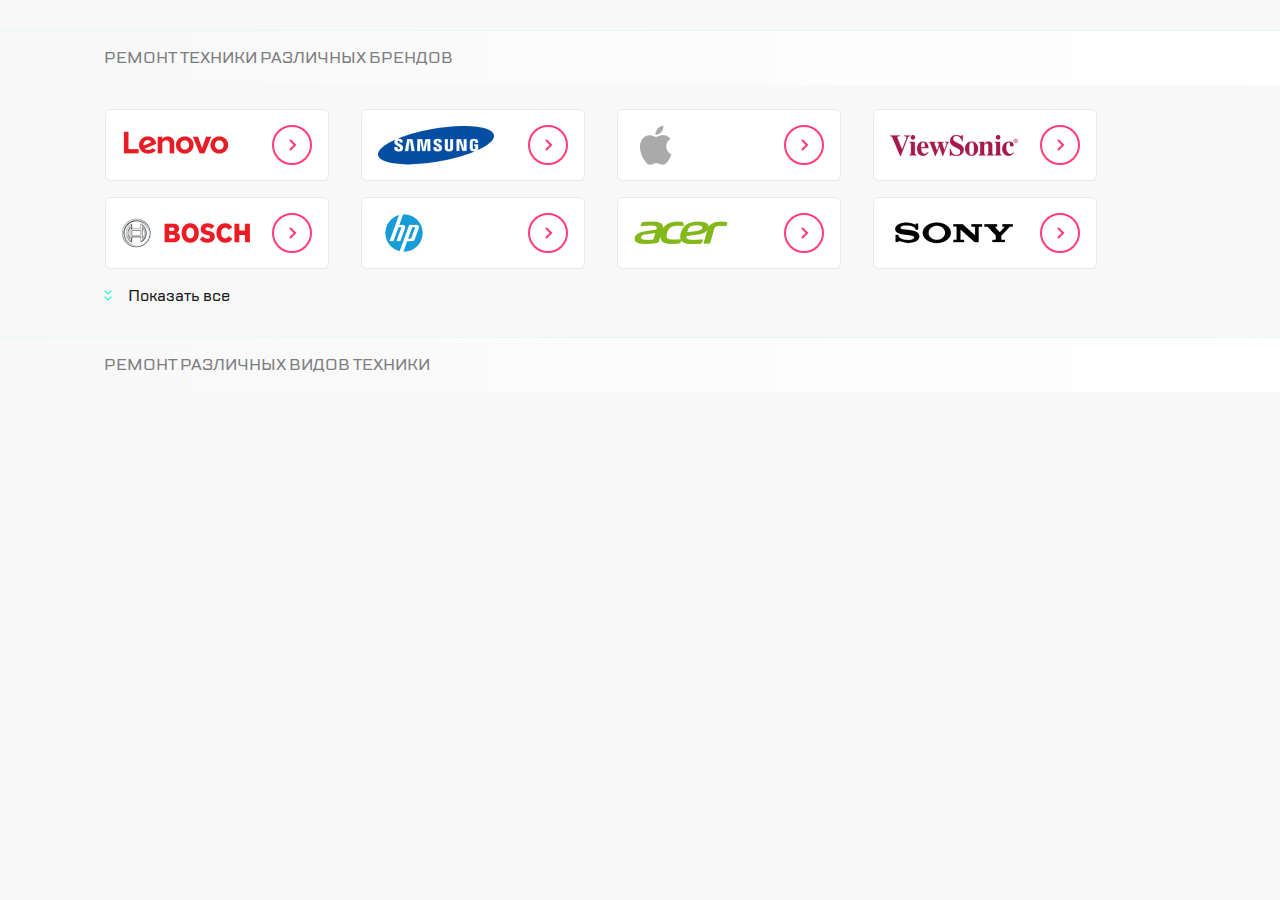
<file: index.html>
<!DOCTYPE html>
<html lang="ru">
<head>
    <meta charset="UTF-8">
    <meta content="IE=edge" http-equiv="X-UA-Compatible">
    <meta content="width=device-width, initial-scale=1.0" name="viewport">
    <title>CPS</title>
    <link href="./css/style.css" rel="stylesheet">
    <link href="./css/media.css" rel="stylesheet">
    <link href="./css/fonts.css" rel="stylesheet">
    <link rel="stylesheet" href="https://cdn.jsdelivr.net/npm/swiper@9/swiper-bundle.min.css" />
</head>
<body>
<!--2 раздел-->
<div class="section_title"><div class="section_title_text">РЕМОНТ ТЕХНИКИ РАЗЛИЧНЫХ БРЕНДОВ</div></div>

<!--слайдер для мобилки-->
<div class="wrapper">
    <div class="card-slider swiper-container">
        <div class="card-slider_wrapper swiper-wrapper">
            <div class="card-slider_slide swiper-slide">
                <div class="card-slider_content">
                    <img src="./assets/brand_logos/lenovo.png" alt="lenovo" width="108" height="32">
                    <button class="go"></button>
                </div>
            </div>
            <div class="swiper-slide">
                <div class="card-slider_content">
                    <img src="./assets/brand_logos/samsung.png" alt="samsung" width="116" height="39">
                    <button class="go"></button>
                </div>
            </div>
            <div class="swiper-slide">
                <div class="card-slider_content">
                    <img src="./assets/brand_logos/apple.png" alt="apple" width="44" height="44">
                    <button class="go"></button>
                </div>
            </div>
            <div class="swiper-slide">
                <div class="card-slider_content">
                    <img src="./assets/brand_logos/view_sonic.png" alt="view sonic" width="128" height="21">
                    <button class="go"></button>
                </div>
            </div>
            <div class="swiper-slide">
                <div class="card-slider_content">
                    <img src="./assets/brand_logos/bosch.png" alt="bosch">
                    <button class="go"></button>
                </div>
            </div>
            <div class="swiper-slide">
                <div class="card-slider_content">
                    <img src="./assets/brand_logos/hp.png" alt="hp">
                    <button class="go"></button>
                </div>
            </div>
            <div class="swiper-slide">
                <div class="card-slider_content">
                    <img src="./assets/brand_logos/acer.png" alt="acer">
                    <button class="go"></button>
                </div>
            </div>
            <div class="swiper-slide">
                <div class="card-slider_content">
                    <img src="./assets/brand_logos/sony.png" alt="sony">
                    <button class="go"></button>
                </div>
            </div>
    </div>

        <div class="swiper-pagination"></div>
   </div>
</div>

<!--эта же секция для планшета и декстопа-->
    <div class="card_section show_all_container">
        <div class="card_section_item">
            <img src="./assets/brand_logos/lenovo.png" alt="lenovo" width="108" height="32">
            <button class="go"></button>
        </div>
        <div class="card_section_item">
            <img src="./assets/brand_logos/samsung.png" alt="samsung" width="116" height="39">
            <button class="go"></button>
        </div>
        <div class="card_section_item">
            <img src="./assets/brand_logos/apple.png" alt="apple" width="44" height="44">
            <button class="go"></button>
        </div>
        <div class="card_section_item">
            <img src="./assets/brand_logos/view_sonic.png" alt="view sonic" width="128" height="21">
            <button class="go"></button>
        </div>
        <div class="card_section_item">
            <img src="./assets/brand_logos/bosch.png" alt="bosch">
            <button class="go"></button>
        </div>
        <div class="card_section_item">
            <img src="./assets/brand_logos/hp.png" alt="hp">
            <button class="go"></button>
        </div>
        <div class="card_section_item">
            <img src="./assets/brand_logos/acer.png" alt="acer">
            <button class="go"></button>
        </div>
        <div class="card_section_item">
            <img src="./assets/brand_logos/sony.png" alt="sony">
            <button class="go"></button>
        </div>
        <div class="card_section_item">
            <img src="./assets/brand_logos/apple.png" alt="apple">
            <button class="go"></button>
        </div>
        <div class="card_section_item">
            <img src="./assets/brand_logos/view_sonic.png" alt="view sonic">
            <button class="go"></button>
        </div>
        <div class="card_section_item">
            <img src="./assets/brand_logos/bosch.png" alt="bosch">
            <button class="go"></button>
        </div>
        <div class="card_section_item">
            <img src="./assets/brand_logos/samsung.png" alt="samsung">
            <button class="go"></button>
        </div>
        <div class="card_section_item">
            <img src="./assets/brand_logos/acer.png" alt="acer">
            <button class="go"></button>
        </div>
        <div class="card_section_item">
            <img src="./assets/brand_logos/sony.png" alt="sony">
            <button class="go"></button>
        </div>
    </div>


<div class="link_container">
    <div class="show_all_link">
        <img alt="icon" class="article_link_decoration" src="assets/icons/read_more.svg">
        <btn class="article_link_text show_all" href="#"></btn>
    </div>
</div>


<!--3 раздел-->
<div class="section_title"><div class="section_title_text">РЕМОНТ РАЗЛИЧНЫХ ВИДОВ ТЕХНИКИ</div></div>


<script src="https://cdn.jsdelivr.net/npm/swiper@9/swiper-bundle.min.js"></script>
<script src="./main.js"></script>

<script>
    let more = document.querySelector('.show_all');
    let moreContainer = document.querySelector('.show_all_container')

    more.addEventListener('click', function(){
        more.parentNode.classList.toggle('active')
        moreContainer.classList.toggle('active')
    })
</script>
</body>
</html>
</file>
<file: css/style.css>
* {
    margin: 0;
    padding: 0;
    box-sizing: border-box;
}

body {
    background-color: #F8F8F8;
}

.main-page {
    position: relative;
    width: 100%;
    padding: 100px;
    display: flex;
    align-items: center;
}

.title_text {
    font-family: "TTLakes-Bold", serif;
    font-size: 28px;
    font-weight: 700;
    letter-spacing: -0.6px;
    color: #1B1C21;
    position: relative;
    cursor: pointer;
}

.article_link {
    width: 130px;
    display: flex;
    justify-content: space-between;
    align-items: baseline;
    cursor: pointer;
}

.article_link_text {
    font-family: "TTLakes-Medium", serif;
    color: #1B1C21;
    text-decoration: none;
    font-size: 16px;
}

/*NAV BAR*/

.navbar_item {
    font-family: "TTLakes-Medium", serif;
    font-size: 16px;
    color: #7E7E82;
    background: none;
    border: none;
    white-space: nowrap;
    text-decoration: none;
    letter-spacing: -0.2px;
    line-height: 24px;
    cursor: pointer;
}

.navbar::-webkit-scrollbar {
    width: 0;
}

.active {
    font-family: "TTLakes-Medium", serif;
    font-size: 16px;
    color: #7E7E82;
    background: white;
    border-radius: 6px;
    border-color: #B8FFEC;
    border-width: 2px;
    display: flex;
    padding: 8px 14px 8px 14px;
    border-style: solid;
    line-height: 24px;
    text-decoration: none;
    white-space: nowrap;
}

.navbar::after {
    content: " ";
    position: absolute;
    top: 174px;
    right: 0;
    width: 40px;
    height: 40px;
    background: linear-gradient(270deg, #f8f8f8 16.84%, rgba(248, 248, 248, 0.0001) 100%);
}


/*-----------------------------------------------*/
/*BRAND LIST SECTION*/

.section_title {
    width: 100%;
    background: #ffffff;
    font-family: "TTLakes-Medium", serif;
    color: #7E7E82;
    padding: 16px;
    margin-top: 30px;
    border-top: #D9FFF5 solid 1px;
    min-width: 0;
}

.card-slider_content {
    width: 224px;
    height: 72px;
    background-color: white;
    padding: 16px;
    border: #EAEAEA solid 1px;
    border-radius: 6px;
    display: flex;
    justify-content: space-between;
    align-items: center;
    text-align: center;
    margin-bottom: 30px;
    margin-left: 0;
    min-width: 100%;
}

.card-slider_content div {
    max-width: 100%;
}

.go {
    background-image: url("../assets/icons/go.svg");
    width: 40px;
    height: 40px;
    border: none;
    background-color: inherit;
    cursor: pointer;
}

/*---------------------------*/

.wrapper {
    padding: 16px;
    height: 120px;
}

.card-slider {
    padding: 0 0 70px 0;

}
.card-slider_slide .swiper-slide-active {
  display: inline-block;
  width: 224px;
}

.card-slider .swiper-pagination {
    position: relative;
}

.card-slider .swiper-pagination-bullet {
    width: 12px;
    height: 12px;
    background: #B5B6BC;
}

.card-slider {
    overflow: hidden;
}

.card-slider::after {
    content: " ";
    position: absolute;
    top: 115px;
    right: 0px;
    width: 44px;
    height: 82px;
    z-index: 5;
    background: linear-gradient(270deg, #f8f8f8 16.84%, rgba(248, 248, 248, 0.0001) 80%);
}

/*-----------------------*/
.card_section {
    display: none;
}

.card_section_item {
    width: 224px;
    height: 72px;
    background-color: white;
    padding: 16px;
    border: #EAEAEA solid 1px;
    border-radius: 6px;
    display: flex;
    justify-content: space-between;
    align-items: center;
    text-align: center;
}

.link_container {
    display: none;
}
.show_all_link {
    display: none;
}
</file>
<file: css/media.css>
@media (min-width: 381px) and (max-width: 767px) {
    .card-slider::after {
        top: 95px;
        right: 5px;
    }
}
@media (min-width: 768px) and (max-width: 1119px) {

/*---------------------------------------*/
    .wrapper {
        display: none;
    }
    .section_title {
        background: linear-gradient(-270deg, #F8F8F8 0%, #FFFFFF 98.61%);;
    }

    .section_title_text {
        display: flex;
        margin: auto;
        max-width: 1072px;
    }

    .card_section {
        margin: auto;
        max-width: 1071px;
        display: flex;
        flex-wrap: wrap;
        row-gap: 16px;
        column-gap: 32px;
        text-align: center;
        padding: 24px 0 0 24px;
    }

    .link_container {
        display: flex;
        margin: auto;
        max-width: 1072px;
        padding-left: 24px;
    }

    .show_all_link {
        width: 130px;
        display: flex;
        justify-content: flex-start;
        align-items: baseline;
        cursor: pointer;
        column-gap: 16px;
    }

    .show_all_link.active {
        width: 130px;
        display: flex;
        justify-content: flex-start;
        align-items: baseline;
        cursor: pointer;
        column-gap: 16px;
        background: none;
        border: none;
        padding: 0;
    }

    .mobile_menu {
        width: 320px;
    }

    .show_all_link .show_all::before {
        content: 'Показать все';
    }

    .show_all_link.active {
        margin-top: 24px;
    }

    .show_all_link.active .show_all::before {
        content: 'Скрыть';
    }

    .card_section {
        position: relative;
        height: 200px;
        overflow: hidden;
    }
    .card_section::after {
        display: none;
    }

    .show_all_container.active {
        height: auto;
        background: none;
        border: none;
    }


}

@media (min-width: 1120px) {
    .main_page {
        margin: auto;
        max-width: 1120px;
        height: 537px;
    }

    .content {
        margin: auto;
        max-width: 1120px;
        padding: 24px 24px;
    }

    .header {
        background: none;
        box-shadow: none;
        display: inline-block;
        position: absolute;
        margin-left: 675px;
        width: 450px;
        padding: 24px 24px;
    }

    .header_left_part {
        display: none;
    }

    .header_right_part {
        display: flex;
        align-items: center;
        width: 400px;
    }

    .main_btn {
        display: flex;
        width: 180px;
        justify-content: flex-end;
        align-items: center;

    }

    .btn_text {
        display: inline-block;
        font-family: "TTLakes-Medium", serif;
        font-size: 16px;
        color: #1B1C21;
        white-space: nowrap;
    }

    .title_text {
        display: inline-block;
        width: 300px;
    }

    .article_text {
        height: 160px;
        width: 490px;
        display: inline-block;
    }

    .content_img {
        width: 500px;
        position: relative;
        border-radius: 6px;
        left: 595px;
        bottom: 230px;
    }

    .navbar::after {
        display: none;
    }

    .navbar {
        max-width: 1120px;
        gap: 40px;
        overflow-x: visible;
        flex-wrap: wrap;
        row-gap: 20px;
    }

    .btn.repair::before {
        content: "Оставить заявку";
        font-family: "TTLakes-Medium", serif;
        color: #1B1C21;
        font-size: 16px;
        white-space: nowrap;
        position: relative;
        bottom: 2px;
        left: -145px;
    }

    .status::before {
        content: "Статус ремонта";
        font-family: "TTLakes-Medium", serif;
        color: #1B1C21;
        font-size: 16px;
        white-space: nowrap;
        position: absolute;
        top: 32px;
        right: 85px;
    }

    /*------------------*/
    /*2 раздел*/
    .wrapper {
        display: none;
    }
    .section_title {
        background: linear-gradient(-270deg, #F8F8F8 0%, #FFFFFF 98.61%);;
    }

    .section_title_text {
        display: flex;
        margin: auto;
        max-width: 1072px;
    }

    .card_section {
        margin: auto;
        max-width: 1071px;
        display: flex;
        flex-wrap: wrap;
        row-gap: 16px;
        column-gap: 32px;
        text-align: center;
        padding: 24px 0 24px 0;
    }

    .link_container {
        display: flex;
        margin: auto;
        max-width: 1072px;
    }

    .show_all_link {
        width: 130px;
        display: flex;
        justify-content: flex-start;
        align-items: baseline;
        cursor: pointer;
        column-gap: 16px;
    }

    .show_all_link.active {
        width: 130px;
        display: flex;
        justify-content: flex-start;
        align-items: baseline;
        cursor: pointer;
        column-gap: 16px;
        background: none;
        border: none;
    }

    .mobile_menu {
        width: 320px;
    }

     .show_all_link .show_all::before {
        content: 'Показать все';
    }

    .show_all_link.active .show_all::before {
        content: 'Скрыть';
    }

    .card_section {
        position: relative;
        height: 200px;
        overflow: hidden;
    }
    .card_section::after {
        display: none;
    }

    .show_all_container.active {
        height: auto;
        background: none;
        border: none;
    }
    .show_all_link.active {
        padding: 0;
    }

}
</file>
<file: css/fonts.css>
/* Custom fonts */
@font-face {
    font-family: "TTLakes-Regular";
    src: url("../fonts/TTLakes-Regular.ttf") format("truetype");
    font-style: normal;
    font-weight: normal;
}

@font-face {
    font-family: "TTLakes-Medium";
    src: url("../fonts/TTLakes-Medium.ttf") format("truetype");
    font-style: normal;
    font-weight: normal;
}

@font-face {
    font-family: "TTLakes-Bold";
    src: url("../fonts/TTLakes-Bold.ttf") format("truetype");
    font-style: normal;
    font-weight: normal;
}
</file>
